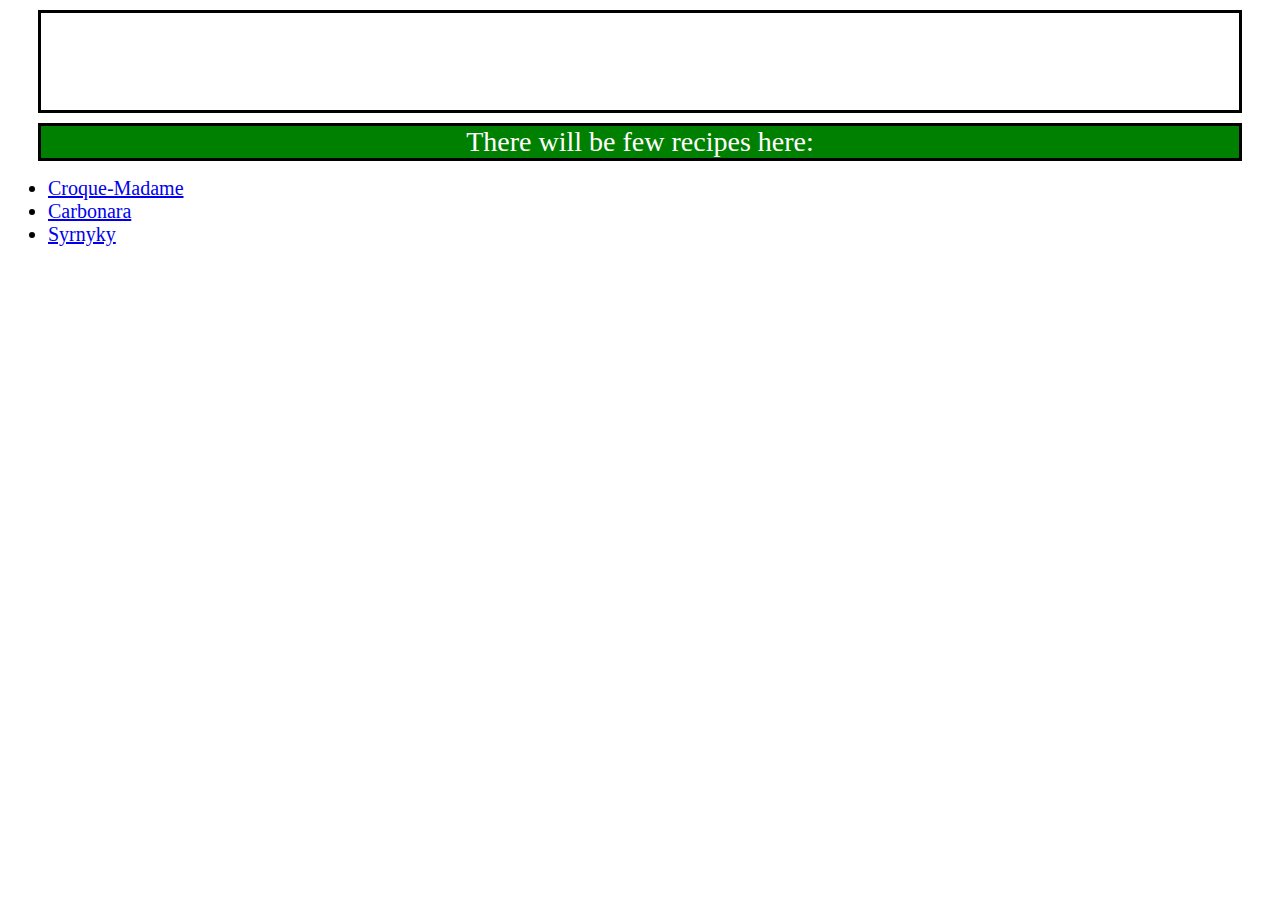
<file: index.html>
<!DOCTYPE html>
<html lang="en">
<head>
    <meta charset="UTF-8">
    <meta name="viewport" content="width=device-width, initial-scale=1.0">
    <title>Odin Recipes</title>
    <link rel="stylesheet" href="style.css">
</head>
<body>
    <h1 id="odin">Odin Recipes</h1>
    <p id="description"> There will be few recipes here:</p>
    <div><ul>
        <li class="linka class1"><a href="recipes/croquemadame.html">Croque-Madame</a></li>
        <li class="linka class2"><a href="recipes/carbonara.html">Carbonara</a></li>
        <li class="linka class3"><a href="recipes/syrnyky.html">Syrnyky</a></li>
    </div>

</body>
</html>
</file>
<file: style.css>
#description {
    color: white;
    font-size: 28px;
    text-align: center;
    background-color: green;
    margin: auto 30px;
    border: 3px solid black;
}

#odin {
    box-sizing: border-box;
    text-align: center;
    background-image: url(https://www.foodregulation.gov.au/sites/default/files/2024-06/food-regulation.jpg);
    padding: 30px 10px;
    color: white;
    border: 3px solid black;
    margin: 10px 30px;
}

.linka {
    font-size: 20px;
    color: black;
    margin-right: 1000px;
}


.class1 {
    
}

.class2 {
    
    
}

.class3 {
    
}
</file>
